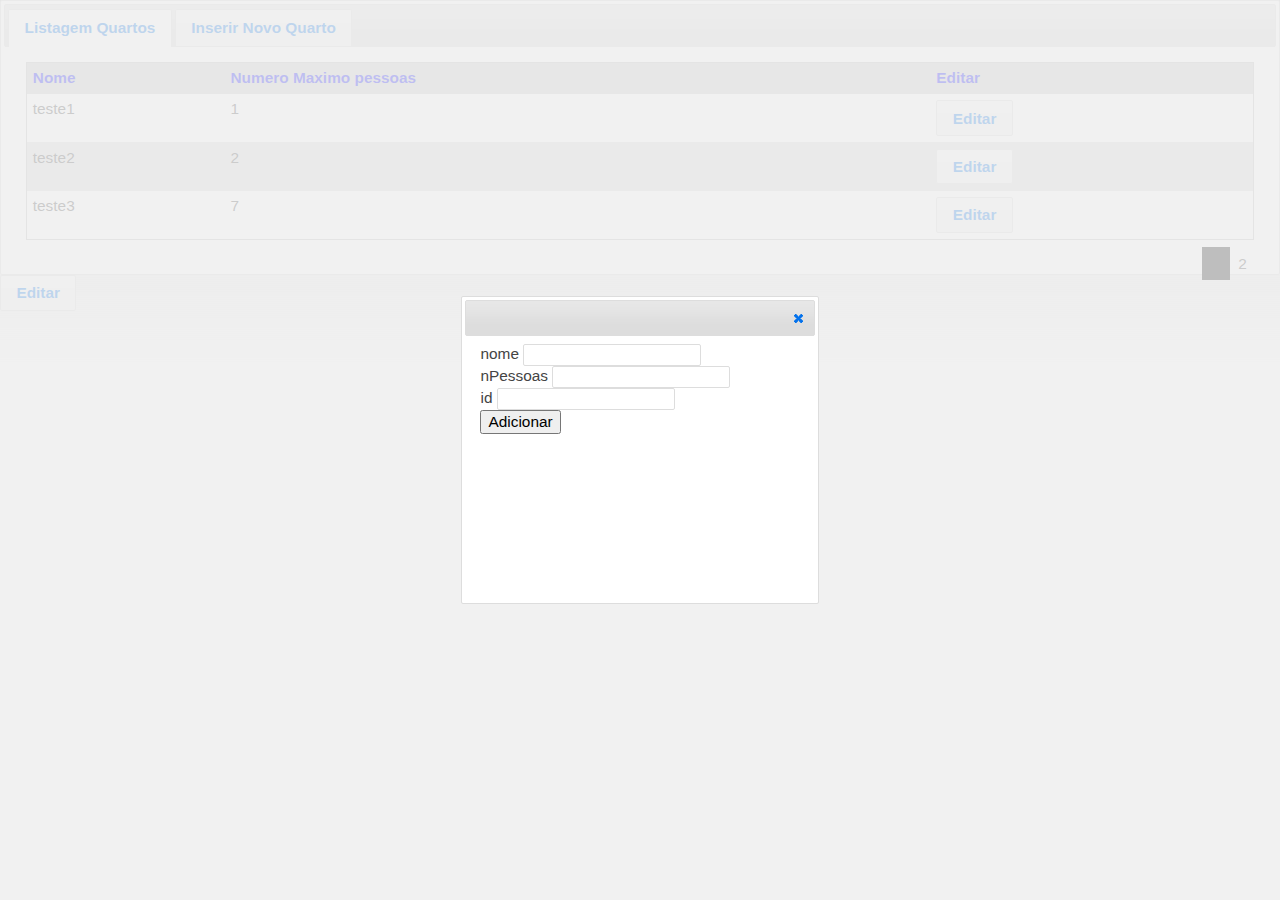
<file: example/index.html>
<!doctype html>
<!--[if lt IE 7 ]> <html lang="en" class="no-js ie6"> <![endif]-->
<!--[if IE 7 ]>    <html lang="en" class="no-js ie7"> <![endif]-->
<!--[if IE 8 ]>    <html lang="en" class="no-js ie8"> <![endif]-->
<!--[if IE 9 ]>    <html lang="en" class="no-js ie9"> <![endif]-->
<!--[if (gt IE 9)|!(IE)]><!--> <html lang="en" class="no-js"> <!--<![endif]-->
<head>
	<meta charset="UTF-8">
	<meta http-equiv="X-UA-Compatible" content="IE=edge,chrome=1">
	
	<title></title>
	<meta name="description" content="">
	<meta name="author" content="">
	
	<meta name="viewport" content="width=device-width, initial-scale=1.0">
	
	<link rel="shortcut icon" href="/favicon.ico">
	<link rel="apple-touch-icon" href="/apple-touch-icon.png">
	<link rel="stylesheet" href="css/style.css?v=2">
	<link rel="stylesheet" type="text/css" href="js/libs/layout.css" /> 
	<link rel="stylesheet" href="js/libs/jqtransformplugin/jqtransform.css" type="text/css" media="all" />
	<link type="text/css" href="js/libs/flick/jquery-ui-1.8.12.custom.css" rel="stylesheet" />	
		
	<script src="js/libs/modernizr-1.7.min.js"></script>
	

	
</head>
<body style=" background:#ffffff url(images/bodyBack.jpg) repeat-x;">
	<div id="container">
 		<div id="tabs">
			<ul>
				<li><a href="#tabs-1">Listagem Quartos</a></li>
				<li><a href="#tabs-2">Inserir Novo Quarto</a></li>
			</ul>
			<div id="tabs-1">
				<div data-bind="simpleGrid: gridViewModel"> </div>
			</div>
			<div id="tabs-2">
				
			</div>
		</div>
		
		<button class='btnEditar'>Editar</button>
		<div id="dialog-form" data-bind='template: { name: "form_add_newObj", data: gridViewModel }'></div>
	</div>

	<script src="js/libs/jquery-1.5.1.min.js"></script>
	
	<script src="js/libs/popup.js"></script> 
	<script src="js/libs/jquery.pngFix.js"></script> 
	<script src="js/libs/jquery-ui-1.8.12.custom.min.js"></script> 
	<script src="js/libs/jqtransformplugin/jquery.jqtransform.js" ></script> 
	<script src='js/libs/jquery.tmpl.js'></script> 
	<script src='js/libs/knockout-1-1.1.2.js'></script>
	
	<!--Reference to the CRUDGrid.js and to sampleUsage.js -->
	<script src='../CRUDGrid.js' type='text/javascript'> </script>
	<script src="../sampleUsage.js"></script>
	
	
	<script src="js/plugins.js"></script>
	
	<!--[if lt IE 7 ]>
	<script src="js/libs/dd_belatedpng.js"></script>
	<script> DD_belatedPNG.fix('img, .png_bg');</script>
	<![endif]-->
</body>
</html>
</file>
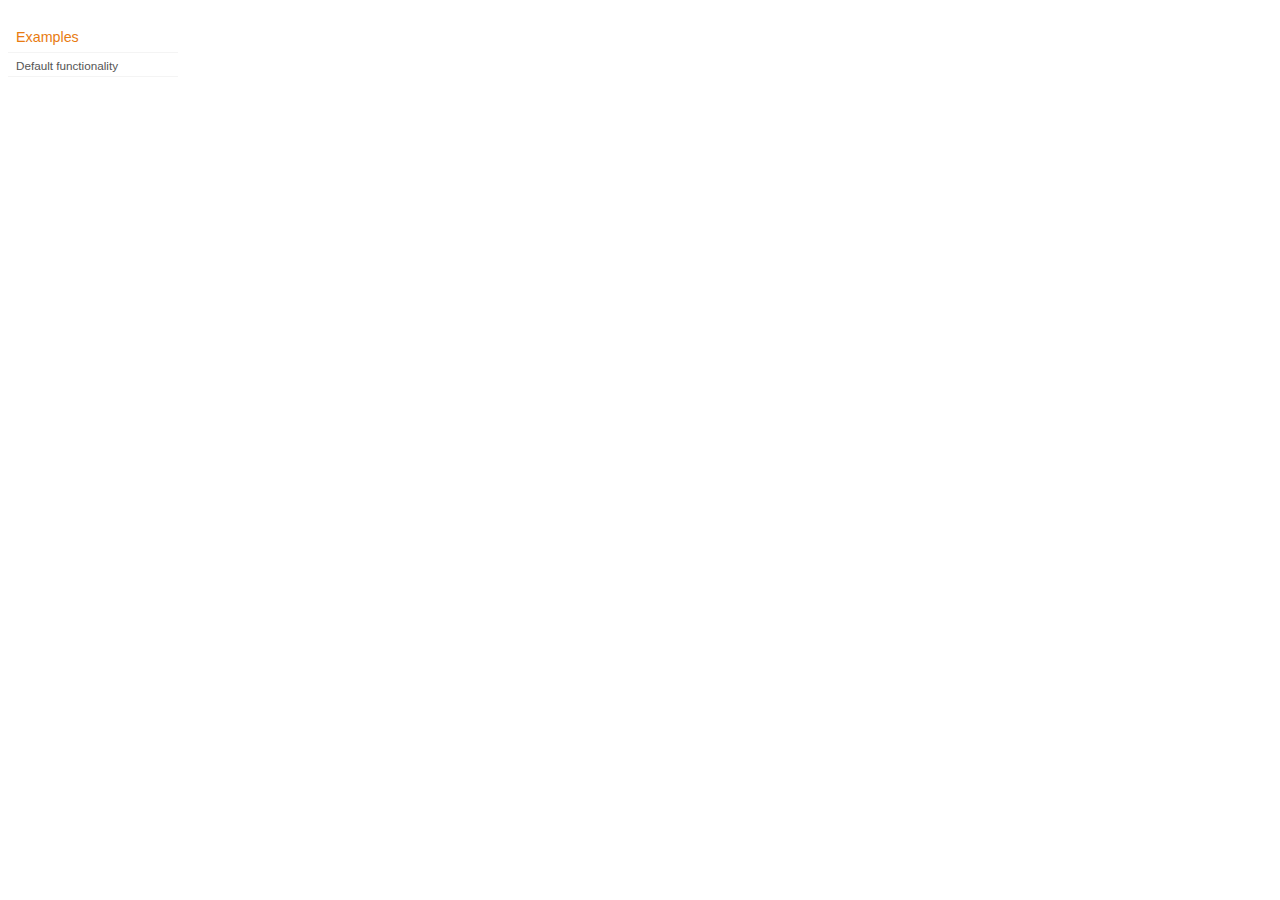
<file: example/js/libs/development-bundle/demos/addClass/index.html>
<!DOCTYPE html>
<html lang="en">
<head>
	<meta charset="utf-8">
	<title>jQuery UI Effects Demos</title>
	<link rel="stylesheet" href="../demos.css">
</head>
<body>

<div class="demos-nav">
	<h4>Examples</h4>
	<ul>
		<li class="demo-config-on"><a href="default.html">Default functionality</a></li>
	</ul>
</div>

</body>
</html>
</file>
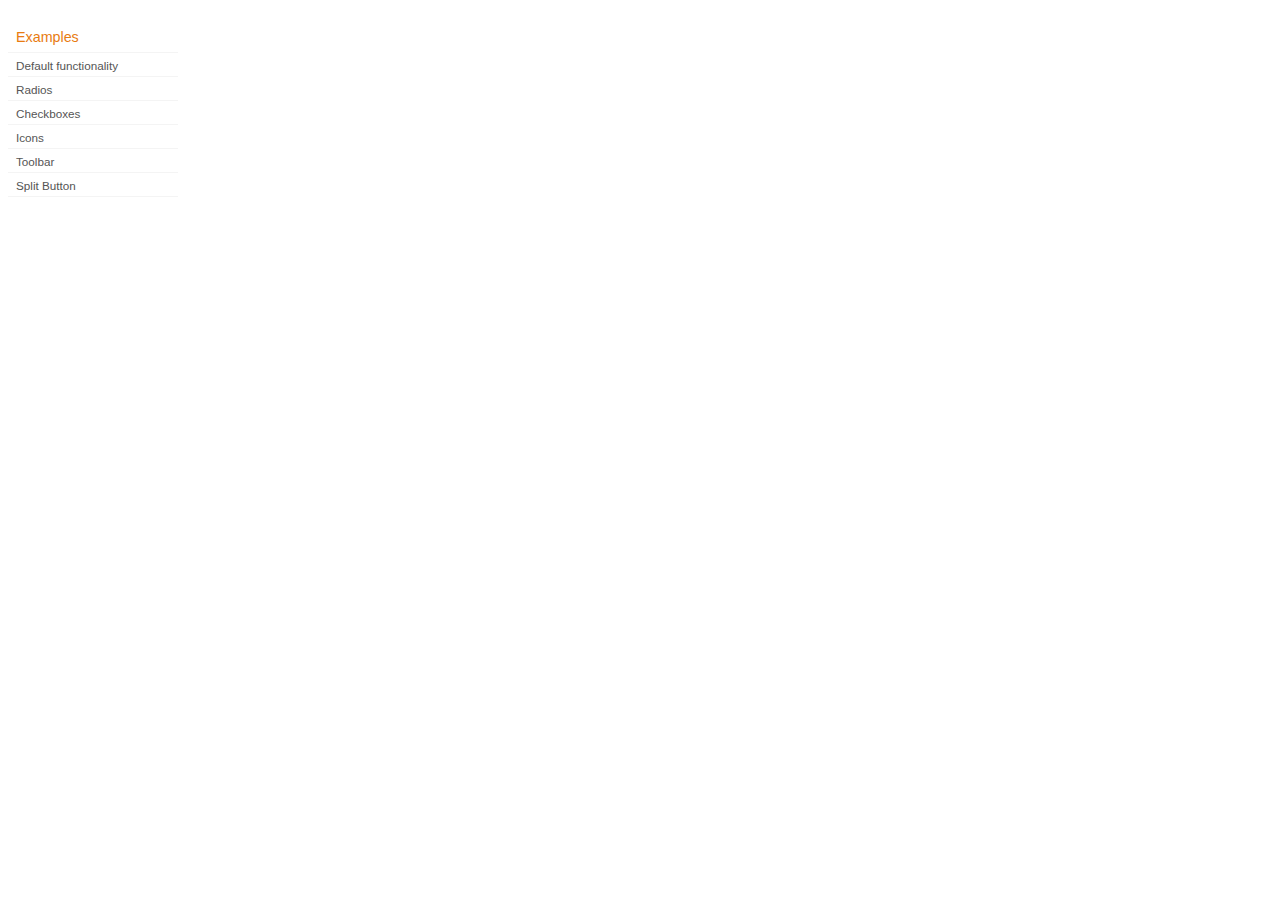
<file: example/js/libs/development-bundle/demos/button/index.html>
<!DOCTYPE html>
<html lang="en">
<head>
	<meta charset="utf-8">
	<title>jQuery UI Button Demos</title>
	<link rel="stylesheet" href="../demos.css">
</head>
<body>

<div class="demos-nav">
	<h4>Examples</h4>
	<ul>
		<li class="demo-config-on"><a href="default.html">Default functionality</a></li>
		<li><a href="radio.html">Radios</a></li>
		<li><a href="checkbox.html">Checkboxes</a></li>
		<li><a href="icons.html">Icons</a></li>
		<li><a href="toolbar.html">Toolbar</a></li>
		<li><a href="splitbutton.html">Split Button</a></li>
	</ul>
</div>

</body>
</html>
</file>
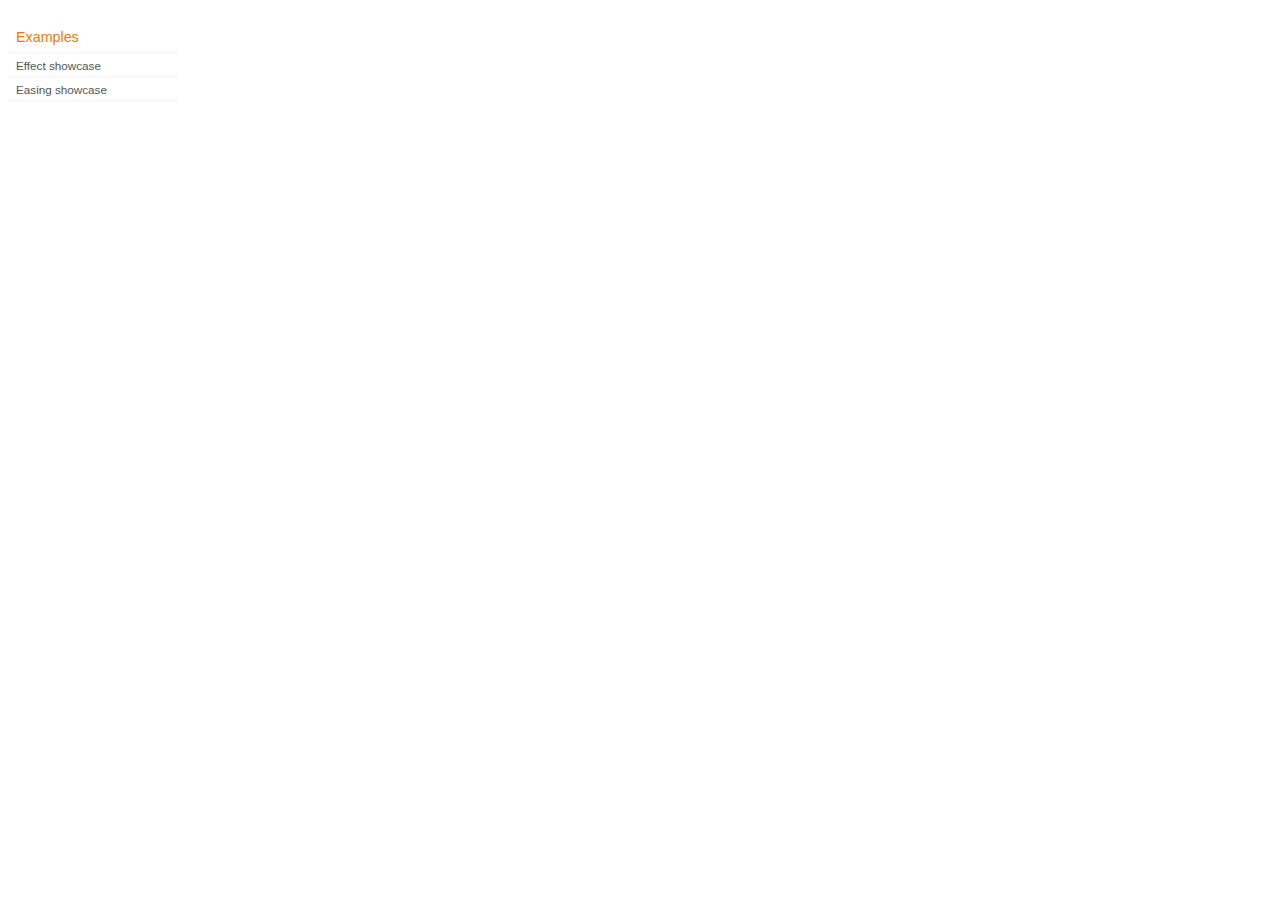
<file: example/js/libs/development-bundle/demos/effect/index.html>
<!DOCTYPE html>
<html lang="en">
<head>
	<meta charset="utf-8">
	<title>jQuery UI Effects Demos</title>
	<link rel="stylesheet" href="../demos.css">
</head>
<body>

<div class="demos-nav">
	<h4>Examples</h4>
	<ul>
		<li class="demo-config-on"><a href="default.html">Effect showcase</a></li>
		<li><a href="easing.html">Easing showcase</a></li>
	</ul>
</div>

</body>
</html>
</file>
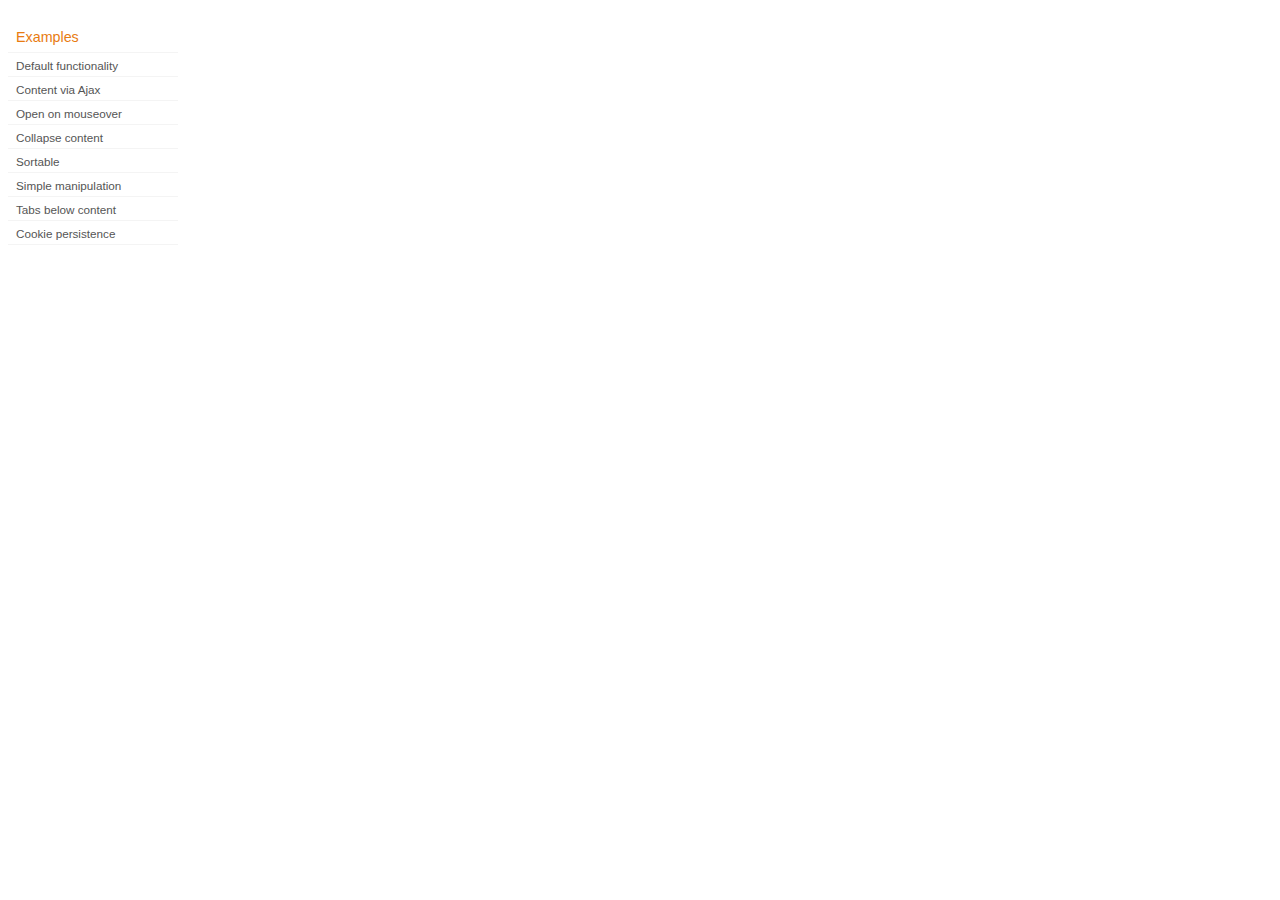
<file: example/js/libs/development-bundle/demos/tabs/index.html>
<!DOCTYPE html>
<html lang="en">
<head>
	<meta charset="utf-8">
	<title>jQuery UI Tabs Demos</title>
	<link rel="stylesheet" href="../demos.css">
</head>
<body>

<div class="demos-nav">
	<h4>Examples</h4>
	<ul>
		<li class="demo-config-on"><a href="default.html">Default functionality</a></li>
		<li><a href="ajax.html">Content via Ajax</a></li>
		<li><a href="mouseover.html">Open on mouseover</a></li>
		<li><a href="collapsible.html">Collapse content</a></li>
		<li><a href="sortable.html">Sortable</a></li>
		<li><a href="manipulation.html">Simple manipulation</a></li>
		<li><a href="bottom.html">Tabs below content</a></li>
		<li><a href="cookie.html">Cookie persistence</a></li>
	</ul>
</div>

</body>
</html>
</file>
<file: example/css/style.css>
/* ==== Scroll down to find where to put your styles :) ==== */

/*  HTML5 ✰ Boilerplate  */

html, body, div, span, object, iframe,
h1, h2, h3, h4, h5, h6, p, blockquote, pre,
abbr, address, cite, code, del, dfn, em, img, ins, kbd, q, samp,
small, strong, sub, sup, var, b, i, dl, dt, dd, ol, ul, li,
fieldset, form, label, legend,
table, caption, tbody, tfoot, thead, tr, th, td,
article, aside, canvas, details, figcaption, figure,
footer, header, hgroup, menu, nav, section, summary,
time, mark, audio, video {
  margin: 0;
  padding: 0;
  border: 0;
  font-size: 100%;
  font: inherit;
  vertical-align: baseline;
}

article, aside, details, figcaption, figure,
footer, header, hgroup, menu, nav, section {
  display: block;
}

blockquote, q { quotes: none; }
blockquote:before, blockquote:after,
q:before, q:after { content: ''; content: none; }
ins { background-color: #ff9; color: #000; text-decoration: none; }
mark { background-color: #ff9; color: #000; font-style: italic; font-weight: bold; }
del { text-decoration: line-through; }
abbr[title], dfn[title] { border-bottom: 1px dotted; cursor: help; }
table { border-collapse: collapse; border-spacing: 0; }
hr { display: block; height: 1px; border: 0; border-top: 1px solid #ccc; margin: 1em 0; padding: 0; }
input, select { vertical-align: middle; }

body { font:13px/1.231 sans-serif; *font-size:small; } 
select, input, textarea, button { font:99% sans-serif; }
pre, code, kbd, samp { font-family: monospace, sans-serif; }

html { overflow-y: scroll; }
a:hover, a:active { outline: none; }
ul, ol { margin-left: 2em; }
ol { list-style-type: decimal; }
nav ul, nav li { margin: 0; list-style:none; list-style-image: none; }
small { font-size: 85%; }
strong, th { font-weight: bold; }
td { vertical-align: top; }

sub, sup { font-size: 75%; line-height: 0; position: relative; }
sup { top: -0.5em; }
sub { bottom: -0.25em; }

pre { white-space: pre; white-space: pre-wrap; word-wrap: break-word; padding: 15px; }
textarea { overflow: auto; }
.ie6 legend, .ie7 legend { margin-left: -7px; } 
input[type="radio"] { vertical-align: text-bottom; }
input[type="checkbox"] { vertical-align: bottom; }
.ie7 input[type="checkbox"] { vertical-align: baseline; }
.ie6 input { vertical-align: text-bottom; }
label, input[type="button"], input[type="submit"], input[type="image"], button { cursor: pointer; }
button, input, select, textarea { margin: 0; }
input:valid, textarea:valid   {  }
input:invalid, textarea:invalid { border-radius: 1px; -moz-box-shadow: 0px 0px 5px red; -webkit-box-shadow: 0px 0px 5px red; box-shadow: 0px 0px 5px red; }
.no-boxshadow input:invalid, .no-boxshadow textarea:invalid { background-color: #f0dddd; }

::-moz-selection{ background: #FF5E99; color:#fff; text-shadow: none; }
::selection { background:#FF5E99; color:#fff; text-shadow: none; }
a:link { -webkit-tap-highlight-color: #FF5E99; }

button {  width: auto; overflow: visible; }
.ie7 img { -ms-interpolation-mode: bicubic; }

body, select, input, textarea {  color: #444; }
h1, h2, h3, h4, h5, h6 { font-weight: bold; }
a, a:active, a:visited { color: #607890; }
a:hover { color: #036; }

/*
    // ========================================== \\
   ||                                              ||
   ||               Your styles !                  ||
   ||                                              ||
    \\ ========================================== //
*/
.ko-grid { margin-bottom: 1em; width: 25em; border: 1px solid silver; background-color:White; width:100%; }
.ko-grid th { text-align:left; background-color: #cccccc; color:Blue; }
.ko-grid td, th { padding: 0.4em; }
.ko-grid tr.odd { background-color: #DDD; }
.ko-grid-pageLinks { margin-bottom: 1em; float:right;}
.ko-grid-pageLinks a { padding: 0.5em; }
.ko-grid-pageLinks a.selected { background-color: Black; color: Black; }














.ir { display: block; text-indent: -999em; overflow: hidden; background-repeat: no-repeat; text-align: left; direction: ltr; }
.hidden { display: none; visibility: hidden; }
.visuallyhidden { border: 0; clip: rect(0 0 0 0); height: 1px; margin: -1px; overflow: hidden; padding: 0; position: absolute; width: 1px; }
.visuallyhidden.focusable:active,
.visuallyhidden.focusable:focus { clip: auto; height: auto; margin: 0; overflow: visible; position: static; width: auto; }
.invisible { visibility: hidden; }
.clearfix:before, .clearfix:after { content: "\0020"; display: block; height: 0; overflow: hidden; }
.clearfix:after { clear: both; }
.clearfix { zoom: 1; }


@media all and (orientation:portrait) {

}

@media all and (orientation:landscape) {

}

@media screen and (max-device-width: 480px) {

  /* html { -webkit-text-size-adjust:none; -ms-text-size-adjust:none; } */
}


@media print {
  * { background: transparent !important; color: black !important; text-shadow: none !important; filter:none !important;
  -ms-filter: none !important; } 
  a, a:visited { color: #444 !important; text-decoration: underline; }
  a[href]:after { content: " (" attr(href) ")"; }
  abbr[title]:after { content: " (" attr(title) ")"; }
  .ir a:after, a[href^="javascript:"]:after, a[href^="#"]:after { content: ""; }  
  pre, blockquote { border: 1px solid #999; page-break-inside: avoid; }
  thead { display: table-header-group; }
  tr, img { page-break-inside: avoid; }
  @page { margin: 0.5cm; }
  p, h2, h3 { orphans: 3; widows: 3; }
  h2, h3{ page-break-after: avoid; }
}
</file>
<file: example/js/libs/layout.css>
/* CSS Document */

 html, body {margin:0; padding:0; width:100%; height:100%; background:#cccccc;}

body { margin:0; font-family:Arial; font-size:14px;}

a{text-decoration:none; color:#6a665c;}

#wraper { width:100%; height:100%; position:absolute; }

#topo { width:100%; float:left; height:87px; background: url('../images/slice.png') repeat-x; overflow:hidden; }

#top-wrapper{height:42px;float:right;padding-top:17px; padding-right:24px;}

.top-menu{float:right;height:32px;font: 14px arial;font-weight:bold;color:#FFFFFF;position: relative; top:12px;padding-left:5px; }

#user {font:13px arial;margin:17px 30px; padding:5px 5px; height:37px;float:left; border-left: 1px solid #666666}

#menu {float:left;width:187px;height:379px;border:4px solid #ffffff;background:url('../images/menu-back.png');}

#content {border: 0px solid #666666; float:left; width:98%;margin-left:1%; text-align:left;}

h3 {color:#0099FF;margin-left:15px;}

#contactArea p{color:#000000;}

.validEmail

                {

                        margin-top:4px;

                        margin-left:8px;

                        max-width: 16px;

                        height: 16px;

                }

                .validEmail2

                                {

                                        margin-top:4px;

                                        margin-left:8px;

                                        width: 16px;

                                        height: 16px;

                                }

.dp-choose-date

{

        color:#0099FF;

}

.confirmButton

{

        background:url("../images/bt.png");

        width:70px;

        display:block;

        height:29px;

        float:right;

        margin-right:4px;

        margin-bottom:4px;

        text-align:center;

        color:#333333;

        font:13px arial;

        font-weight:bold;

        cursor:pointer;

}

.confirmButton span

{

        display:block;

        float:middle;

        margin-top:7px;

        color:#333333;

        font:13px arial;

        font-weight:bold;

        cursor:pointer;

}

.deleteConfirm

{

        background:url("../images/bt_delete.png");

        width:105px;

        text-align:center;

        display:block;

        height:29px;

        float:right;

        margin-right:4px;

        margin-bottom:4px;

}

.deleteConfirm span

{

        display:block;

        padding-top:7px;

        color:#333333;

        font:13px arial;

        font-weight:bold;

        cursor:pointer;

}

#paginasNumeros img{

        padding-top:5px;

        position:relative;

}

#paginasNumeros {

display: table-cell;

vertical-align: middle;



}

#tooltip {

        position: absolute;

        z-index: 3000;

        border: 1px solid #000000;

        background-color: #FFFFFF;

        padding: 5px;

        opacity: 0.85;

}

#tooltip h3, #tooltip div { margin: 0; }



#accordionFaq h3

{

        background:none;

}

#accordionFaq div

{

        padding-left:40px;

        height:auto;

}

.menuSuba a

{

        padding-left:38px;

}

.menuSuba2 a

{

        padding-left:38px;

}

.buttonSelect

{

color:#333333;

font:13px arial;

font-weight:bold;

cursor:pointer;

height:26px;

float:right;

border:none;

background:url('../images/butao_new.png') no-repeat;

margin-top:4px;

}



.concluir

{

color:#333333;

font:13px arial;

font-weight:bold;

cursor:pointer;

width:100px;

height:31px;

text-align:center;

float:right;

border:none;

background:url('../images/btnNext.png') no-repeat;

margin-right:4px;

margin-bottom:4px;

}



.noticiaN

{

color:#333333;

font:13px arial;

font-weight:bold;

cursor:pointer;

width:164px;

height:31px;

float:right;

text-align:center;

border:none;

background:url('../images/btnNext.png') no-repeat;

margin-right:4px;

margin-bottom:4px;

}








.file_new {

    background: #fff;

    color: #888;

        border:0px;

}


.wrapperText

{

        float:left;

        width:auto;

        text-align:left;

         color:#0073EA;

        font: 13px arial;

        font-weight:bold;

        vertical-align: middle;

        margin-left: 15px;

}

.wrapperText span

{

        display:block;

        float:left;

        margin-top:4px;

}



/*
.wrapperText2

{

        float:left;

        width:auto;

        text-align:left;

         color:#ffffff;

        font: 13px arial;

        font-weight:bold;

        vertical-align: middle;

        margin-left: 15px;

}

.wrapperText2 span

{

        display:block;

        width:100px;

        float:left;

        margin-top:4px;

}

.wrapperText

{

        float:left;

        width:auto;

        text-align:left;

         color:#0073EA;

        font: 13px arial;

        font-weight:bold;

        vertical-align: middle;

        margin-left: 15px;

}

.wrapperText span

{

        display:block;

        float:left;

        margin-top:4px;

}







.wrapperInput, .wrapperInpuText{

        float:left;

        background:#cccccc ;

        height:20px;

        padding-top:3px;

        padding-left:3px;

        margin-left:10px;

}



textarea{border:0px;width:100%;height:100%;}

.wrapperInput select{

        background: transparent;

        border: none;

}

.wrapperInput input{

        background: transparent;

}



input[type=text], input[type=password], input[type=file]

{

        border:0px;

        width:100%;



}

input[type="checkbox"]

{

        border:0;

        background:none;

}

*/



/**

popup

**/



 #backgroundPopup{

display:none;

position:fixed;

_position:absolute; /* hack for internet explorer 6*/

height:100%;

width:100%;

top:0;

left:0;

background:#000000;

border:1px solid #cecece;

z-index:1;

}

#popupContact{

display:none;

position:fixed;

_position:absolute; /* hack for internet explorer 6*/

height:auto;

width:408px;

background:#FFFFFF;

z-index:2;

padding:12px;

font-size:13px;

color:#6a665c;

text-align:left;

}

#popupContact h1{

text-align:left;

color:#0099FF ;

font-size:18px;

font-weight:700;

padding-bottom:2px;

margin-bottom:20px;

}

#popupContact p{

text-align:left;

color:#000000 ;

font-size:18px;

font-weight:700;

padding-bottom:2px;

margin-bottom:20px;

}

#popupContactClose{

right:6px;

top:4px;

position:absolute;

color:#f7931e ;

display:block;

cursor:pointer;cursor:hand;

}

#button{

text-align:center;

margin:100px;

}



#popupLoader{

display:none;

position:fixed;

_position:absolute; /* hack for internet explorer 6*/

height:48px;

width:64px;

z-index:2;

text-align:center;

padding-top:16px;

background-color:#FFFFFF;

}
</file>
<file: example/js/libs/jqtransformplugin/jqtransform.css>
form.jqtransformdone label{
	margin-top:4px;
	margin-right: 8px;
	display: block;
	float:left;
}
form.jqtransformdone div.rowElem{
	clear:both;
	padding:4px 0px;
}
/* -------------
 * Buttons
 * ------------- */
/*
button.jqTransformButton {
	margin: 0px;
	padding: 0px;
	border: none;
	background-color: transparent;
	cursor: pointer;
	overflow: visible;
	font-family: Arial;
}

*:first-child+html button.jqTransformButton[type]{width: 1;} 

button.jqTransformButton span {
	background: transparent url(img/btn_right.gif) no-repeat right top;
	display: block;
	float: left;
	padding: 0px 4px 0px 0px; 
	margin: 0px;
	height: 33px;
}

button.jqTransformButton span span {
	background: transparent url(img/btn_left.gif) no-repeat top left;
	color: #333;
	padding: 8px 4px 0px 8px;
	font-weight: normal;
	font-size: 12px;
	line-height: 13px;
	display: block;
	text-decoration: none;
	height: 33px;
}


button.jqTransformButton_hover span span { background-position: left -33px ; }
button.jqTransformButton_hover span { background-position: right -33px ; }


button.jqTransformButton_click span span { background-position: left -66px ; }
button.jqTransformButton_click span { background-position: right -66px ; }


* html button.jqTransformButton { height:33px; }
* button.jqTransformButton span span { height: 25px; }

*+ html button.jqTransformButton { height:33px; }
*+ button.jqTransformButton span span { height: 25px; }

*/
/* -------------
 * Inputs
 * ------------- */
.jqTransformInputWrapper {
	background: transparent url(img/input/input_text_left.gif) no-repeat left top;
	height: 31px;
	padding: 0px;
	float:left;
}

.jqTransformInputInner {
	background: transparent url(img/input/input_text_right.gif) no-repeat top right;
	padding: 0px;
	margin: 0px;
}

.jqTransformInputInner div {
	height: 31px;
	margin:0px 0px 0px 8px;
}

.jqTransformInputInner div input {
	font-family:Arial, Helvetica, sans-serif;
	font-size:12px;
	line-height: 18px;
	vertical-align: middle;
	height: 31px;
	color:#404040;	
	border: none;
	padding: 8px 0px 0px 0px;
	margin: 0px;
	background:transparent;
}

/*  IE6 */
* html .jqTransformInputInner div input {
	padding: 6px 0 0 0;
	margin: 0 0 0 -8px;
	height:24px;
}
/* Ie7 */
*+ html .jqTransformInputInner div input {
	padding: 6px 0 0 0;
	margin-left:-10px;
	height:24px;
}

/*hover*/
.jqTransformInputWrapper_hover{ background-position: left -31px ;}
.jqTransformInputWrapper_hover div.jqTransformInputInner{ background-position: right -31px ;}

/*focus*/
.jqTransformInputWrapper_focus{ background-position: left -62px ;}
.jqTransformInputWrapper_focus div.jqTransformInputInner{ background-position: right -62px ;}



.jqTransformSafari .jqTransformInputInner div {
	position: relative;
	overflow: hidden;
	margin:0px 8px;
}
.jqTransformSafari .jqTransformInputInner div input {
	background-color: none;
	position: absolute;
	top: -10px;
	left: -2px;
	height: 42px; 
	padding-left: 4px;
}



/* -------------
 * Textarea
 * ------------- */
table.jqTransformTextarea td#jqTransformTextarea-mm textarea{
	font-size: 12px;
	line-height: 16px;
}

table.jqTransformTextarea td{
font-size: 1px;
line-height: 1px;
width: 5px;
height: 5px;
margin: 0;
padding: 0;
}
table.jqTransformTextarea{}
table.jqTransformTextarea tr{
/*border: 1px solid red;*/

}
table.jqTransformTextarea textarea{
	margin: 0;
	padding: 0;
	border: 0;
	background: none;
}
table.jqTransformTextarea td#jqTransformTextarea-tl{background: url(img/textarea/textarea_tl.gif) no-repeat top left;}
table.jqTransformTextarea td#jqTransformTextarea-tm{background: url(img/textarea/textarea_tm.gif) repeat-x top left;}
table.jqTransformTextarea td#jqTransformTextarea-tr{background: url(img/textarea/textarea_tr.gif) no-repeat top left;}

table.jqTransformTextarea td#jqTransformTextarea-ml{background: url(img/textarea/textarea_ml.gif) repeat-y top left;}
table.jqTransformTextarea td#jqTransformTextarea-mm{background: url(img/textarea/textarea-mm.gif) repeat;}
table.jqTransformTextarea td#jqTransformTextarea-mr{background: url(img/textarea/textarea_mr.gif) repeat-y top left;}

table.jqTransformTextarea td#jqTransformTextarea-bl{background: url(img/textarea/textarea_bl.gif) no-repeat top left;}
table.jqTransformTextarea td#jqTransformTextarea-bm{background: url(img/textarea/textarea_bm.gif) repeat-x top left;}
table.jqTransformTextarea td#jqTransformTextarea-br{background: url(img/textarea/textarea_br.gif) no-repeat top left;}

/*hover*/
table.jqTransformTextarea-hover td#jqTransformTextarea-tl{background-position:0px -5px;}
table.jqTransformTextarea-hover td#jqTransformTextarea-tm{background-position:0px -5px;}
table.jqTransformTextarea-hover td#jqTransformTextarea-tr{background-position:0px -5px;}
table.jqTransformTextarea-hover td#jqTransformTextarea-ml{background-position:-5px 0px;}
table.jqTransformTextarea-hover td#jqTransformTextarea-mm{background-image: url(img/textarea/textarea-mm-hover.gif);}
table.jqTransformTextarea-hover td#jqTransformTextarea-mr{background-position:-5px 0px;}
table.jqTransformTextarea-hover td#jqTransformTextarea-bl{background-position:0px -5px;}
table.jqTransformTextarea-hover td#jqTransformTextarea-bm{background-position:0px -5px;}
table.jqTransformTextarea-hover td#jqTransformTextarea-br{background-position:0px -5px;}

/*focus*/
table.jqTransformTextarea-focus td#jqTransformTextarea-tl{background-position:0px -10px;}
table.jqTransformTextarea-focus td#jqTransformTextarea-tm{background-position:0px -10px;}
table.jqTransformTextarea-focus td#jqTransformTextarea-tr{background-position:0px -10px;}
table.jqTransformTextarea-focus td#jqTransformTextarea-ml{background-position:-10px 0px;}
table.jqTransformTextarea-focus td#jqTransformTextarea-mm{background-image: url(img/textarea/textarea-mm-focus.gif);}
table.jqTransformTextarea-focus td#jqTransformTextarea-mr{background-position: -10px 0px;}
table.jqTransformTextarea-focus td#jqTransformTextarea-bl{background-position:0px -10px;}
table.jqTransformTextarea-focus td#jqTransformTextarea-bm{background-position:0px -10px;}
table.jqTransformTextarea-focus td#jqTransformTextarea-br{background-position:0px -10px;}


table.jqTransformTextarea .jqTransformSafariTextarea div {
	position: relative;
	overflow: hidden;
	border: 0px solid red;
}
table.jqTransformTextarea .jqTransformSafariTextarea textarea{
	background: none;
	position: absolute;
	top:-10px;
	left:-10px;
	padding: 10px 10px 10px 10px;
	resize: none;
}


/* -------------
 * Radios
 * ------------- */
.jqTransformRadioWrapper {float: left;display:block;margin:0px 4px;	margin-top:5px;}
.jqTransformRadio {
	background: transparent url(img/radio.gif) no-repeat center top;
	vertical-align: middle;
	height: 19px;
	width: 18px;
	display:block;/*display: -moz-inline-block;*/
}


/* -------------
 * Checkboxes
 * ------------- */
span.jqTransformCheckboxWrapper{
	display:block;float:left;
	margin-top:5px;
}
a.jqTransformCheckbox {
	background: transparent url(img/checkbox.gif) no-repeat center top;
	vertical-align: middle;
	height: 19px;
	width: 18px;
	display:block;/*display: -moz-inline-block;*/
}

/* -------------
 * Checked - Used for both Radio and Checkbox
 * ------------- */
a.jqTransformChecked { background-position: center bottom;}


/* -------------
 * Selects
 * ------------- */
.jqTransformSelectWrapper {
	width: 45px;
	position:relative;
	height: 31px;
	background: url(img/select_left.gif) no-repeat top left;
	float:left;
}

.jqTransformSelectWrapper div span {
	
	font-size: 12px;
	float: none;
	position: absolute;
	white-space: nowrap;
	height: 31px;
	line-height: 15px;
	padding: 8px 0 0 7px;
	overflow: hidden;
	cursor:pointer;
	/*border: 1px solid #CCCCCC;*/
/*	border-right: none;*/
}

.jqTransformSelectWrapper  a.jqTransformSelectOpen {
	display: block;
	position: absolute;
	right: 0px;
	width: 31px;
	height: 31px;
	background: url(img/select_right.gif) no-repeat center center;
}

.jqTransformSelectWrapper ul {
	position: absolute;
	width: 43px;
	top: 30px;
	left: 0px;
	list-style: none;
	background-color: #FFF;
	border: solid 1px #CCC;
	display: none;
	margin: 0px;
	padding: 0px;
	height: 150px;
	overflow: auto;
	overflow-y: auto;
	z-index:10;
}

.jqTransformSelectWrapper ul a {
	display: block;
	padding: 5px;
	text-decoration: none;
	color:#333;
	background-color: #FFF;
	font-size: 12px;
}

.jqTransformSelectWrapper ul a.selected {
	background: #EDEDED;
	color: #333;
}

.jqTransformSelectWrapper ul a:hover, .jqTransformSelectWrapper ul a.selected:hover {
	background:#3582c4;
	color: #fff;
}

/* -------------
 * Hidden - used to hide the original form elements
 * ------------- */
.jqTransformHidden {display: none;}
</file>
<file: example/js/libs/development-bundle/demos/demos.css>
body {
	font-size: 62.5%;
}

table {
	font-size: 1em;
}

/* Site
   -------------------------------- */

body {
	font-family: "Trebuchet MS", "Helvetica", "Arial",  "Verdana", "sans-serif";
}

/* Layout
   -------------------------------- */

.layout-grid {
	width: 960px;
}

.layout-grid td {
	vertical-align: top;
}

.layout-grid td.left-nav {
	width: 140px;
}

.layout-grid td.normal {
	border-left: 1px solid #eee;
	padding: 20px 24px;
	font-family: "Trebuchet MS", "Helvetica", "Arial",  "Verdana", "sans-serif";
}

.layout-grid td.demos {
	background: url('/images/demos_bg.jpg') no-repeat;
	height: 337px;
	overflow: hidden;
}

/* Normal
   -------------------------------- */

.normal h3,
.normal h4 {
	margin: 0;
	font-weight: normal;
}

.normal h3 {
	padding: 0 0 9px;
	font-size: 1.8em;
}

.normal h4 {
	padding-bottom: 21px;
	border-bottom: 1px dashed #999;
	font-size: 1.2em;
	font-weight: bold;
}

.normal p {
	font-size: 1.2em;
}

/* Demos */

.demos-nav, .demos-nav dt, .demos-nav dd, .demos-nav ul, .demos-nav li {
	margin: 0;
	padding: 0
}

.demos-nav {
	float: left;
	width: 170px;
	font-size: 1.3em;
}

.demos-nav dt,
.demos-nav h4 {
	margin: 0;
	padding: 0;
	font: normal 1.1em "Trebuchet MS", "Helvetica", "Arial",  "Verdana", "sans-serif";
	color: #e87b10;
}

.demos-nav dt,
.demos-nav h4 {
	margin-top: 1.5em;
	margin-bottom: 0;
	padding-left: 8px;
	padding-bottom:5px;
	line-height: 1.2em;
	border-bottom: 1px solid #F4F4F4;
}

.demos-nav dd a,
.demos-nav li a {
	border-bottom: 1px solid #F4F4F4;
	display:block;
	padding: 4px 3px 4px 8px;
	font-size: 90%;
	text-decoration: none;
	color: #555 ;
	margin:2px 0;
	height:13px;
}

.demos-nav dd a:hover,
.demos-nav dd a:focus,
.demos-nav dd a:hover,
.demos-nav dd a:focus {
	background: #f3f3f3;
	color:#000;
	-moz-border-radius: 5px; -webkit-border-radius: 5px;
}
 .demos-nav dd a.selected {
	background: #555;
	color:#ffffff;
	-moz-border-radius: 5px; -webkit-border-radius: 5px;
}


/* new styles for demo pages, added by Filament 12.29.08
eventually we should convert the font sizes to ems -- using px for now to minimize style conflicts
*/

.normal h3.demo-header { font-size:32px; padding:0 0 5px; border-bottom:1px solid #eee; text-transform: capitalize; }
.normal h4.demo-subheader { font-size:10px; text-transform: uppercase; color:#999; padding:8px 0 3px; border:0; margin:0; }
.normal a:link,
.normal a:visited { color:#1b75bb; text-decoration:none; }
.normal a:hover,
.normal a:active { color:#0b559b; }

#demo-config { padding:20px 0 0; }

#demo-frame { float:left; width:540px; height:380px; border:1px solid #ddd; overflow: auto; position: relative; }
#demo-frame h3, #demo-frame h4 { padding: 0; font-weight: bold; font-size: 1em; }

#demo-config-menu { float:right; width:180px;  }
#demo-config-menu h4 { font-size:13px; color:#666; font-weight:normal; border:0; padding-left:18px; }

#demo-config-menu ul { list-style: none; padding: 0; margin: 0; }

#demo-config-menu li { font-size:12px; padding:0 0 0 10px; margin:3px 0; zoom: 1; }

#demo-config-menu li a:link,
#demo-config-menu li a:visited { display:block; padding:1px 8px 4px; border-bottom:1px dotted #b3b3b3; }
* html #demo-config-menu li a:link,
* html #demo-config-menu li a:visited { padding:1px 8px 2px; }
#demo-config-menu li a:hover,
#demo-config-menu li a:active { background-color:#f6f6f6; }

#demo-config-menu li.demo-config-on { background: url(images/demo-config-on-tile.gif) repeat-x left center; }

#demo-config-menu li.demo-config-on a:link,
#demo-config-menu li.demo-config-on a:visited,
#demo-config-menu li.demo-config-on a:hover,
#demo-config-menu li.demo-config-on a:active { background: url(images/demo-config-on.gif) no-repeat left; padding-left:18px; color:#fff; border:0; margin-left:-10px; margin-top: 0px; margin-bottom: 0px; }

#demo-source, #demo-notes {
	clear: both;
	padding: 20px 0 0;
	font-size: 1.3em;
}

#demo-notes { width:520px; color:#333; font-size: 1em; }
#demo-notes p code, .demo-description p code { padding: 0; font-weight: bold; }
#demo-source pre, #demo-source code { padding: 0; }
code, pre { padding:8px 0 8px 20px ; font-size: 1.2em; line-height:130%;  }

#demo-source a:link,
#demo-source a:visited,
#demo-source a:hover,
#demo-source a:active { font-size:12px; padding-left:13px; background-position: left center; background-repeat: no-repeat; }

#demo-source a.source-open:link,
#demo-source a.source-open:visited,
#demo-source a.source-open:hover,
#demo-source a.source-open:active { background-image: url(images/demo-spindown-open.gif); }

#demo-source a.source-closed:link,
#demo-source a.source-closed:visited,
#demo-source a.source-closed:hover,
#demo-source a.source-closed:active { background-image: url(images/demo-spindown-closed.gif); }

div.demo {
	padding:12px;
	font-family: "Trebuchet MS", "Arial", "Helvetica", "Verdana", "sans-serif";
}

div.demo h3.docs { clear:left; font-size:12px; font-weight:normal; padding:0 0 1em; margin:0; }

div.demo-description {
	clear:both;
	padding:12px;
	font-family: "Trebuchet MS", "Arial", "Helvetica", "Verdana", "sans-serif";
	font-size: 1.3em;
	line-height: 1.4em;
}

.ui-draggable, .ui-droppable {
	background-position: top left;
}

.left-nav .demos-nav {
	padding-right: 10px;
}

#demo-link { font-size:11px;  padding-top: 6px; clear: both; overflow: hidden; }
#demo-link a span.ui-icon { float:left; margin-right:3px; }

/* Component containers
----------------------------------*/
#widget-docs .ui-widget { font-family: Trebuchet MS,Verdana,Arial,sans-serif; font-size: 1em; }
#widget-docs .ui-widget input, #widget-docs .ui-widget select, #widget-docs .ui-widget textarea, #widget-docs .ui-widget button { font-family: Trebuchet MS,Verdana,Arial,sans-serif; font-size: 1em; }
#widget-docs .ui-widget-header { border: 1px solid #ffffff; background: #464646 url(images/464646_40x100_textures_01_flat_100.png) 50% 50% repeat-x; color: #ffffff; font-weight: bold; }
#widget-docs .ui-widget-header a { color: #ffffff; }
#widget-docs .ui-widget-content { border: 1px solid #ffffff; background: #ffffff url(images/ffffff_40x100_textures_01_flat_75.png) 50% 50% repeat-x; color: #222222; }
#widget-docs .ui-widget-content a { color: #222222; }

/* Interaction states
----------------------------------*/
#widget-docs .ui-state-default, #widget-docs .ui-widget-content #widget-docs .ui-state-default { border: 1px solid #666666; background: #555555 url(images/555555_40x100_textures_03_highlight_soft_75.png) 50% 50% repeat-x; font-weight: normal; color: #ffffff; outline: none; }
#widget-docs .ui-state-default a { color: #ffffff; text-decoration: none; outline: none; }
#widget-docs .ui-state-hover, #widget-docs .ui-widget-content #widget-docs .ui-state-hover, #widget-docs .ui-state-focus, #widget-docs .ui-widget-content #widget-docs .ui-state-focus { border: 1px solid #666666; background: #444444 url(images/444444_40x100_textures_03_highlight_soft_60.png) 50% 50% repeat-x; font-weight: normal; color: #ffffff; outline: none; }
#widget-docs .ui-state-hover a { color: #ffffff; text-decoration: none; outline: none; }
#widget-docs .ui-state-active, #widget-docs .ui-widget-content #widget-docs .ui-state-active { border: 1px solid #666666; background: #ffffff url(images/ffffff_40x100_textures_01_flat_65.png) 50% 50% repeat-x; font-weight: normal; color: #F6921E; outline: none; }
#widget-docs .ui-state-active a { color: #F6921E; outline: none; text-decoration: none; }

/* Interaction Cues
----------------------------------*/
#widget-docs .ui-state-highlight, #widget-docs .ui-widget-content #widget-docs .ui-state-highlight {border: 1px solid #fcefa1; background: #fbf9ee url(images/fbf9ee_40x100_textures_02_glass_55.png) 50% 50% repeat-x; color: #363636; }
#widget-docs .ui-state-error, #widget-docs .ui-widget-content #widget-docs .ui-state-error {border: 1px solid #cd0a0a; background: #fef1ec url(images/fef1ec_40x100_textures_05_inset_soft_95.png) 50% bottom repeat-x; color: #cd0a0a; }
#widget-docs .ui-state-error-text, #widget-docs .ui-widget-content #widget-docs .ui-state-error-text { color: #cd0a0a; }
#widget-docs .ui-state-disabled, #widget-docs .ui-widget-content #widget-docs .ui-state-disabled { opacity: .35; filter:Alpha(Opacity=35); background-image: none; }
#widget-docs .ui-priority-primary, #widget-docs .ui-widget-content #widget-docs .ui-priority-primary { font-weight: bold; }
#widget-docs .ui-priority-secondary, #widget-docs .ui-widget-content #widget-docs .ui-priority-secondary { opacity: .7; filter:Alpha(Opacity=70); font-weight: normal; }

/* Icons
----------------------------------*/

/* states and images */
#demo-frame-wrapper .ui-icon, #widget-docs .ui-icon { width: 16px; height: 16px; background-image: url(images/222222_256x240_icons_icons.png); }
#widget-docs .ui-widget-content .ui-icon {background-image: url(images/222222_256x240_icons_icons.png); }
#widget-docs .ui-widget-header .ui-icon {background-image: url(images/222222_256x240_icons_icons.png); }
#widget-docs .ui-state-default .ui-icon { background-image: url(images/888888_256x240_icons_icons.png); }
#widget-docs .ui-state-hover .ui-icon, #widget-docs .ui-state-focus .ui-icon {background-image: url(images/454545_256x240_icons_icons.png); }
#widget-docs .ui-state-active .ui-icon {background-image: url(images/454545_256x240_icons_icons.png); }
#widget-docs .ui-state-highlight .ui-icon {background-image: url(images/2e83ff_256x240_icons_icons.png); }
#widget-docs .ui-state-error .ui-icon, #widget-docs .ui-state-error-text .ui-icon {background-image: url(images/cd0a0a_256x240_icons_icons.png); }


/* Misc visuals
----------------------------------*/

/* Corner radius */
#widget-docs .ui-corner-tl { -moz-border-radius-topleft: 4px; -webkit-border-top-left-radius: 4px; }
#widget-docs .ui-corner-tr { -moz-border-radius-topright: 4px; -webkit-border-top-right-radius: 4px; }
#widget-docs .ui-corner-bl { -moz-border-radius-bottomleft: 4px; -webkit-border-bottom-left-radius: 4px; }
#widget-docs .ui-corner-br { -moz-border-radius-bottomright: 4px; -webkit-border-bottom-right-radius: 4px; }
#widget-docs .ui-corner-top { -moz-border-radius-topleft: 4px; -webkit-border-top-left-radius: 4px; -moz-border-radius-topright: 4px; -webkit-border-top-right-radius: 4px; }
#widget-docs .ui-corner-bottom { -moz-border-radius-bottomleft: 4px; -webkit-border-bottom-left-radius: 4px; -moz-border-radius-bottomright: 4px; -webkit-border-bottom-right-radius: 4px; }
#widget-docs .ui-corner-right {  -moz-border-radius-topright: 4px; -webkit-border-top-right-radius: 4px; -moz-border-radius-bottomright: 4px; -webkit-border-bottom-right-radius: 4px; }
#widget-docs .ui-corner-left { -moz-border-radius-topleft: 4px; -webkit-border-top-left-radius: 4px; -moz-border-radius-bottomleft: 4px; -webkit-border-bottom-left-radius: 4px; }
#widget-docs .ui-corner-all { -moz-border-radius: 4px; -webkit-border-radius: 4px; }

/* Overlays */
#widget-docs .ui-widget-overlay { background: #aaaaaa url(images/aaaaaa_40x100_textures_01_flat_0.png) 50% 50% repeat-x; opacity: .30;filter:Alpha(Opacity=30); }
#widget-docs .ui-widget-shadow { margin: -8px 0 0 -8px; padding: 8px; background: #aaaaaa url(images/aaaaaa_40x100_textures_01_flat_0.png) 50% 50% repeat-x; opacity: .30;filter:Alpha(Opacity=30); -moz-border-radius: 8px; -webkit-border-radius: 8px; }

/*
----------------------------------*/

#widget-docs { margin:20px 0 0; border: none; }

#widget-docs h2, #widget-docs h3, #widget-docs h4, #widget-docs p, #widget-docs ul, #widget-docs code { margin:0; padding:0; }
#widget-docs code { display:block; color:#444; font-size:.9em; margin:0 0 1em; }
#widget-docs code strong { color:#000; }
#widget-docs p { margin:0 3em 1.2em 0; }
#widget-docs p.intro { font-size:13px; color:#666; line-height:1.3; }
#widget-docs ul { list-style-type: none; }

#widget-docs h2 { font-size:16px; margin:1.2em 0 .5em; }
#widget-docs h3 { font-size:14px; color:#e6820E; margin:1.5em 0 .5em; }
.normal #widget-docs h4 { font-size:12px; color:#000; border:0; margin:0 0 .5em; }

#docs-overview-main { width:400px; }
#docs-overview-sidebar { float:right; width:200px; }
#docs-overview-sidebar a span { color:#666; }
#widget-docs #docs-overview-main p { margin-right:0; }
#widget-docs #docs-overview-sidebar h4 { padding-left:0; }

.docs-list-header { float:left; width:100%; margin:10px 0 0; border-bottom:1px solid #eee; }
#widget-docs .docs-list-header h2 { float:left; margin:0; }
#widget-docs .docs-list-header p { float:right; margin:5px 0; font-size:11px; }

.docs-list { float:left; width:100%; padding:0 0 10px; }
.docs-list .param-header { float:left; clear:left; width:100%; padding:8px 0; border-top:1px solid #eee; }
#widget-docs .param-header h3, #widget-docs .param-header p { margin:0; float:left; }
#widget-docs .param-header h3 { width:50%; }
#widget-docs .param-header h3 span { background: url(images/demo-spindown-closed.gif) no-repeat left; padding-left:13px; }
#widget-docs .param-open .param-header h3 span { background: url(images/demo-spindown-open.gif) no-repeat left; }
#widget-docs .param-header p { width:24%; }
#widget-docs .param-header p.param-type span { background: url(images/icon-docs-info.gif) no-repeat left; cursor:pointer; border-bottom:1px dashed #ccc; padding-left:15px; }

.param-details { padding-left:13px; }
.param-args { margin:0 0 1.5em; border-top:1px dotted #ccc;}
.param-args td { padding:3px 30px 3px 5px; border-bottom:1px dotted #ccc;  }


/* overrides for ui-tab styles */
#widget-docs ul.ui-tabs-nav { padding:0 0 0 8px; }
#widget-docs .ui-tabs-nav li { margin:5px 5px 0 0; }

#widget-docs .ui-tabs-nav li a:link,
#widget-docs .ui-tabs-nav li a:visited,
#widget-docs .ui-tabs-nav li a:hover,
#widget-docs .ui-tabs-nav li a:active { font-size:14px; padding:4px 1.2em 3px; color:#fff; }

#widget-docs .ui-tabs-nav li.ui-tabs-selected a:link,
#widget-docs .ui-tabs-nav li.ui-tabs-selected a:visited,
#widget-docs .ui-tabs-nav li.ui-tabs-selected a:hover,
#widget-docs .ui-tabs-nav li.ui-tabs-selected a:active { color:#e6820E; }

#widget-docs .ui-tabs-panel { padding:20px 9px; font-size:12px; line-height:1.4; color:#000; }

#widget-docs .ui-widget-content a:link,
#widget-docs .ui-widget-content a:visited { color:#1b75bb; text-decoration:none; }
#widget-docs .ui-widget-content a:hover,
#widget-docs .ui-widget-content a:active { color:#0b559b; }
</file>
